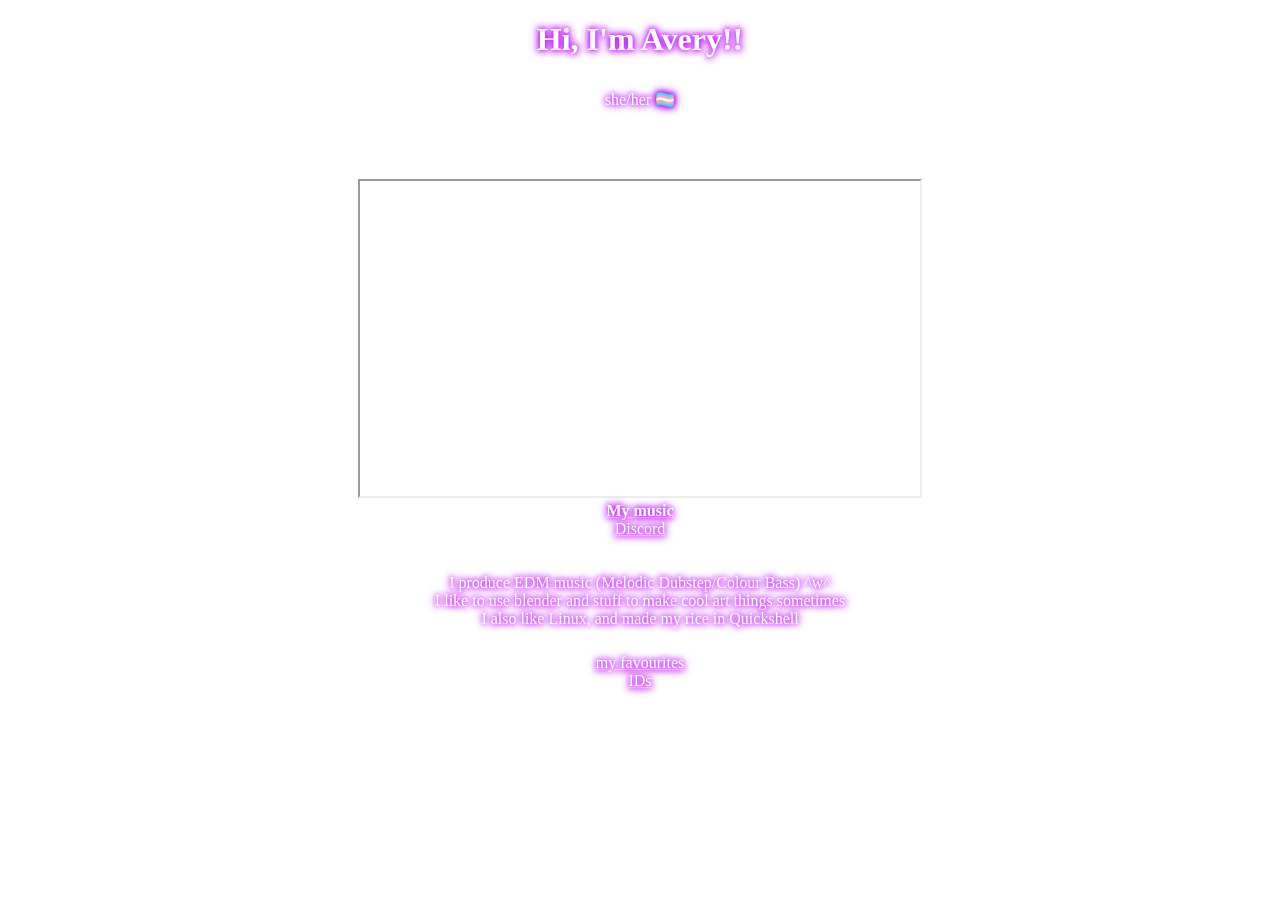
<file: index.html>
<!DOCTYPE html>
<html>
<head>
  <link rel="stylesheet" href="styles.css">
<title>Page Title</title>
</head>
<body>

<h1>Hi, I'm Avery!!</h1>
<p>
she/her 🏳️‍⚧️
</p>
<br>
<p>
<iframe width="560" height="315"
src="https://www.youtube-nocookie.com/embed/z2TlIR5X_Nc">
</iframe>
<br>
<b><a href="https://www.youtube.com/watch?v=z2TlIR5X_Nc">My music</b>
<br>
<a href="https://discord.gg/nWgBXhFm3x">Discord</a>
</body>
<video autoplay muted loop id="myVideo">
  <source src="background.mp4" type="video/mp4">
</video>
<p>
I produce EDM music (Melodic Dubstep/Colour Bass) ^w^
<br>
I like to use blender and stuff to make cool art things sometimes
<br>
I also like Linux, and made my rice in Quickshell
</p>
<a href="favourites.html">my favourites</a>
<br>
<a href="ids.html">IDs</a>
</html>
</file>
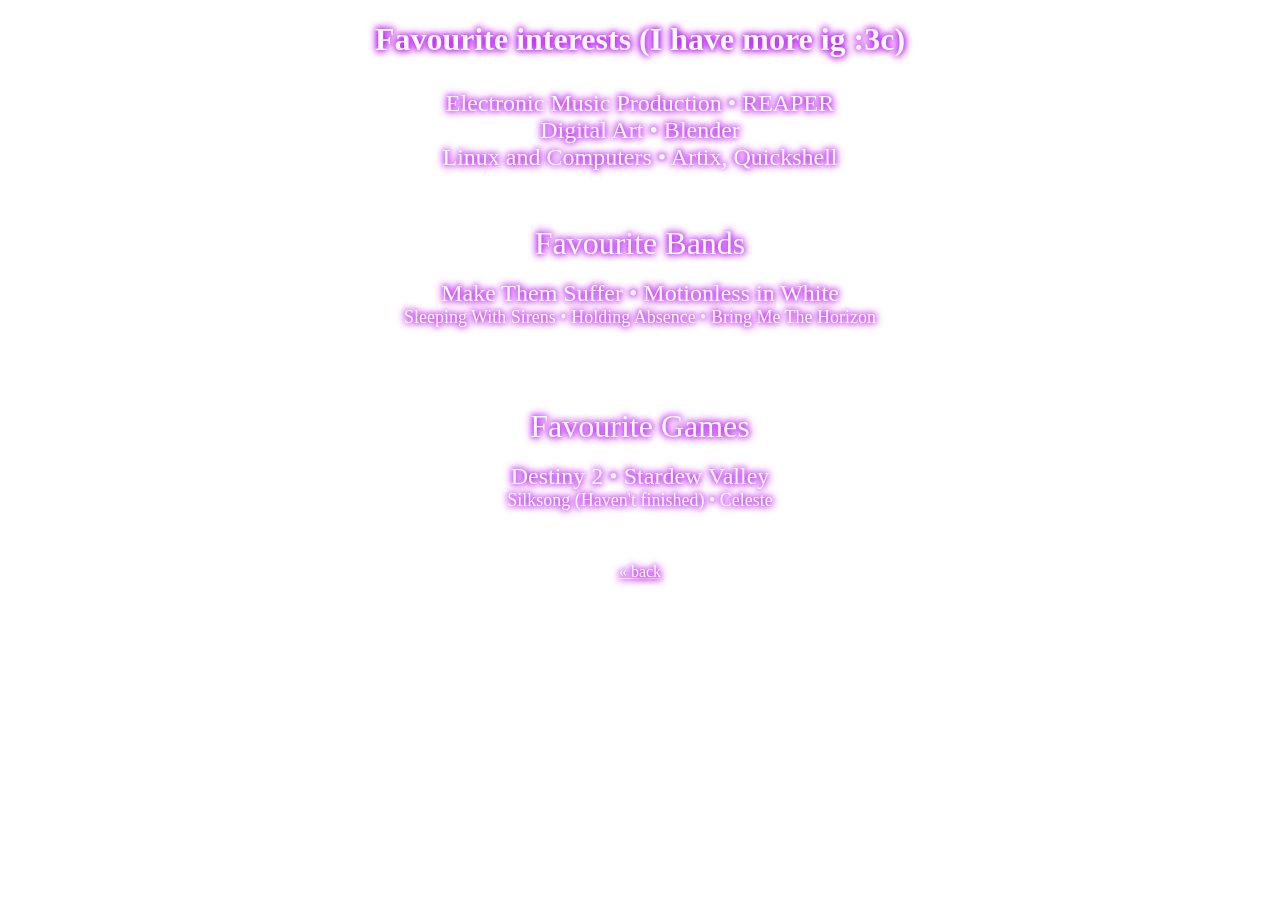
<file: favourites.html>
<!DOCTYPE html>
<html>
<head>
  <link rel="stylesheet" href="styles.css">
<title>Page Title</title>
</head>
<body>
</body>
<video autoplay muted loop id="myVideo">
  <source src="background.mp4" type="video/mp4">
</video>
<h1>
Favourite interests (I have more ig :3c)
</h1>
<p>
<font size="5">Electronic Music Production • REAPER
<br>
Digital Art • Blender
<br>
Linux and Computers • Artix, Quickshell
<br>
<br>
<br>
</font>
<font size="6">Favourite Bands</font>
<br>
<br>
<font size="5">Make Them Suffer • Motionless in White</font>
<br>
<font size="4">Sleeping With Sirens • Holding Absence • Bring Me The Horizon</font>
</p>

<br>
<br>
<br>
</font>
<font size="6">Favourite Games</font>
<br>
<br>
<font size="5">Destiny 2 • Stardew Valley</font>
<br>
<font size="4">Silksong (Haven't finished) • Celeste</font>
</p>
<a href="index.html">«  back</a>
</file>
<file: styles.css>
.audiowide-regular {
  font-family: "Audiowide", sans-serif;
  font-weight: 400;
  font-style: normal;
}

#myVideo {
  position: fixed;
  right: 0;
  bottom: 0;
  min-width: 100%;
  min-height: 100%;
  z-index: -2;
}
  body {
    color: white;
    text-shadow: 0px 0px 10px #BC1BFDFF, 0px 0px 8px #BC1BFDFF, 0px 0px 5px #BC1BFDFF, 0px 0px 3px white;
    text-align: center;
}
/* unvisited link */
a:link {
  color: white;
}

/* visited link */
a:visited {
  color: white;
}

/* mouse over link */
a:hover {
  color: white;
}

/* selected link */
a:active {
  color: white;
}
 p {
  padding-bottom: 10px;
  padding-top: 10px;
}
</file>
